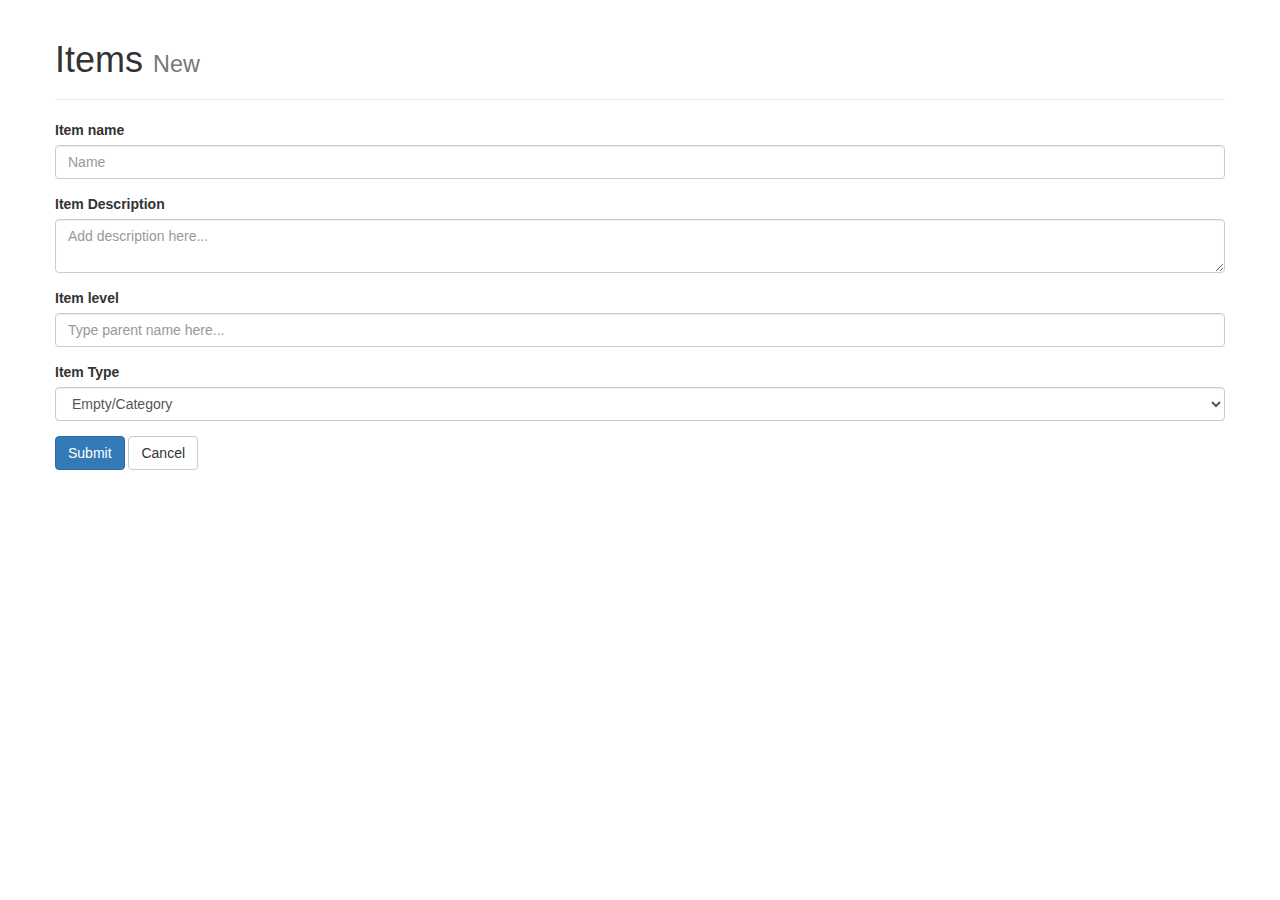
<file: doc/htdocs/helpdesk_ui/content.html>
<!DOCTYPE html>
<html lang="en">

	<head>
		<meta charset="utf-8">
		<meta http-equiv="X-UA-Compatible" content="IE=edge">
		<meta name="viewport" content="width=device-width, initial-scale=1">
		<!-- The above 3 meta tags *must* come first in the head; any other head content must come *after* these tags -->
		<title>HelpDesk</title>

		<!-- Bootstrap -->
		<link href="css/bootstrap.min.css" rel="stylesheet">
		<!-- HTML5 shim and Respond.js for IE8 support of HTML5 elements and media queries -->
		<!-- WARNING: Respond.js doesn't work if you view the page via file:// -->
		<!--[if lt IE 9]>
      <script src="https://oss.maxcdn.com/html5shiv/3.7.3/html5shiv.min.js"></script>
      <script src="https://oss.maxcdn.com/respond/1.4.2/respond.min.js"></script>
    <![endif]-->
	</head>

	<body>
		<div class="container" id="desk-content">
			<div class="row">
				<div class="page-header">
					<h1>Items <small>New</small></h1>
				</div>
			</div>

			<div class="row">
				<form class="form-add">
					<div class="form-group">
						<label for="iname">Item name</label>
						<input type="text" class="form-control" id="iname" name="iname" placeholder="Name">
					</div>
					<div class="form-group">
						<label for="comment">Item Description</label>
						<textarea name="icomment" class="form-control" id="icomment" placeholder="Add description here..."></textarea>
					</div>
					<div class="form-group">
						<label for="ilevel">Item level</label>
						<input type="text" id="ilevel" name="ilevel" class="form-control" placeholder="Type parent name here...">
					</div>
					<div class="form-group">
						<label for="itype">Item Type</label>
						<select class="form-control" name="itype" id="itype">
							<option selected="selected">Empty/Category</option>
							<option>Text/Markdown</option>
							<option>Text/HTML</option>
							<option>Executable</option>
							<option>Bookmark</option>
							<option>Password</option>
						</select>
					</div>
					<button type="submit" class="btn btn-primary">Submit</button>
					<button type="button" class="btn btn-default">Cancel</button>
				</form>
			</div>
		</div>
		<!-- jQuery (necessary for Bootstrap's JavaScript plugins) -->
		<script src="js/jquery.min.js"></script>
		<!-- Include all compiled plugins (below), or include individual files as needed -->
		<script src="js/bootstrap.min.js"></script>

	</body>

</html>
</file>
